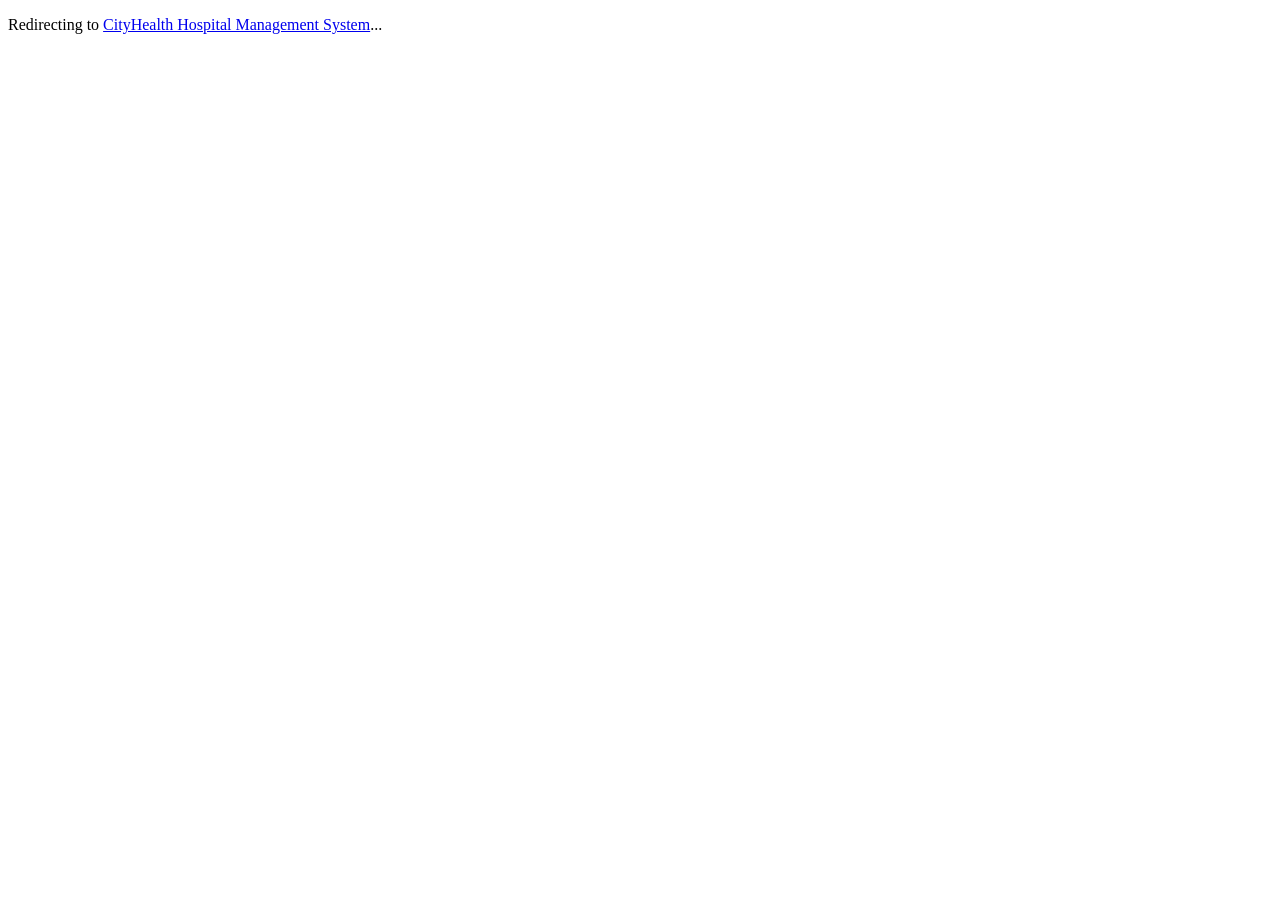
<file: WebContent/index.html>
<!DOCTYPE html>
<html>
<head>
    <meta http-equiv="refresh" content="0;url=index.jsp">
    <title>Redirecting to CityHealth HMS</title>
</head>
<body>
    <p>Redirecting to <a href="index.jsp">CityHealth Hospital Management System</a>...</p>
</body>
</html>
</file>
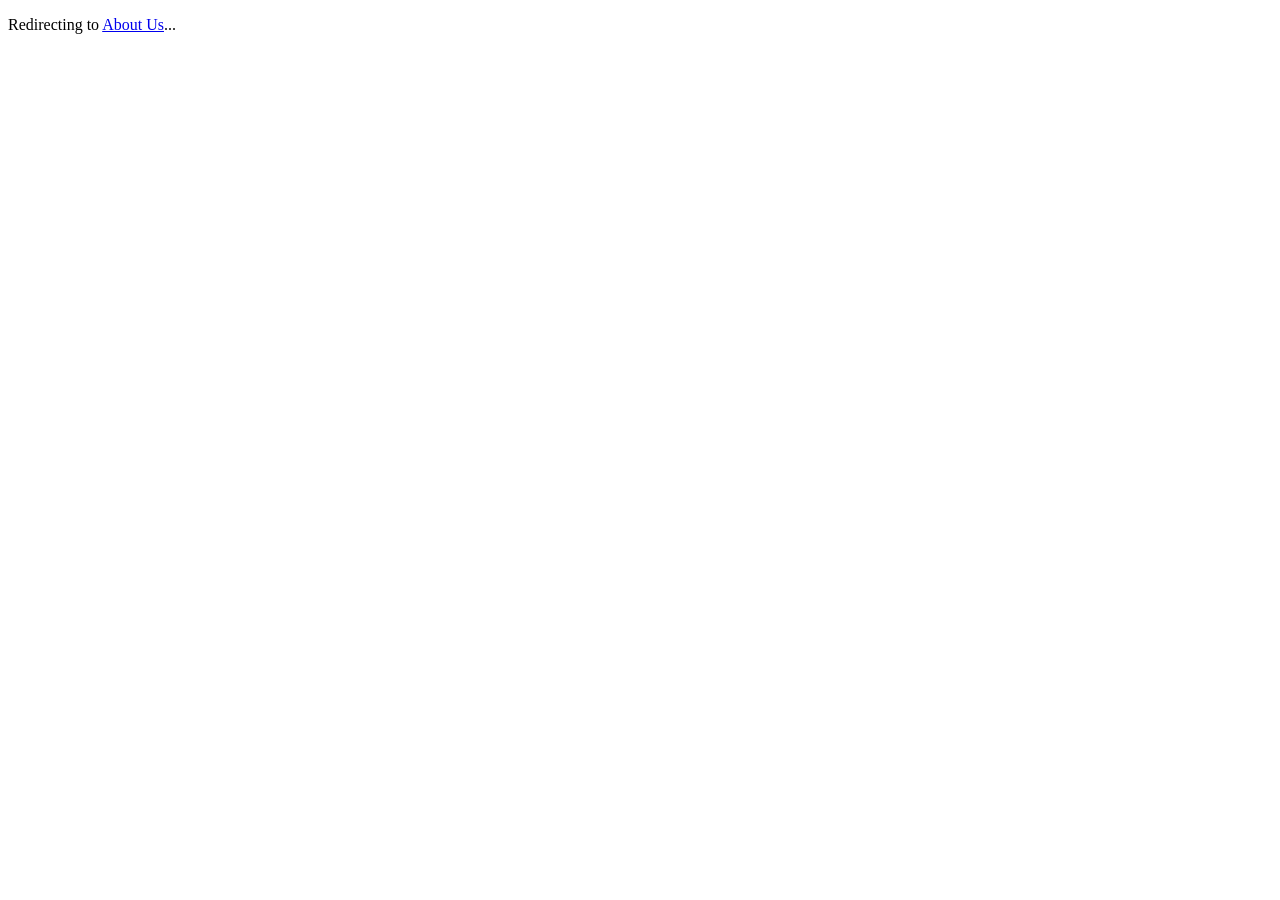
<file: WebContent/about.html>
<!DOCTYPE html>
<html>
<head>
    <meta http-equiv="refresh" content="0;url=about.jsp">
    <title>Redirecting to About Us</title>
</head>
<body>
    <p>Redirecting to <a href="about.jsp">About Us</a>...</p>
</body>
</html>
</file>
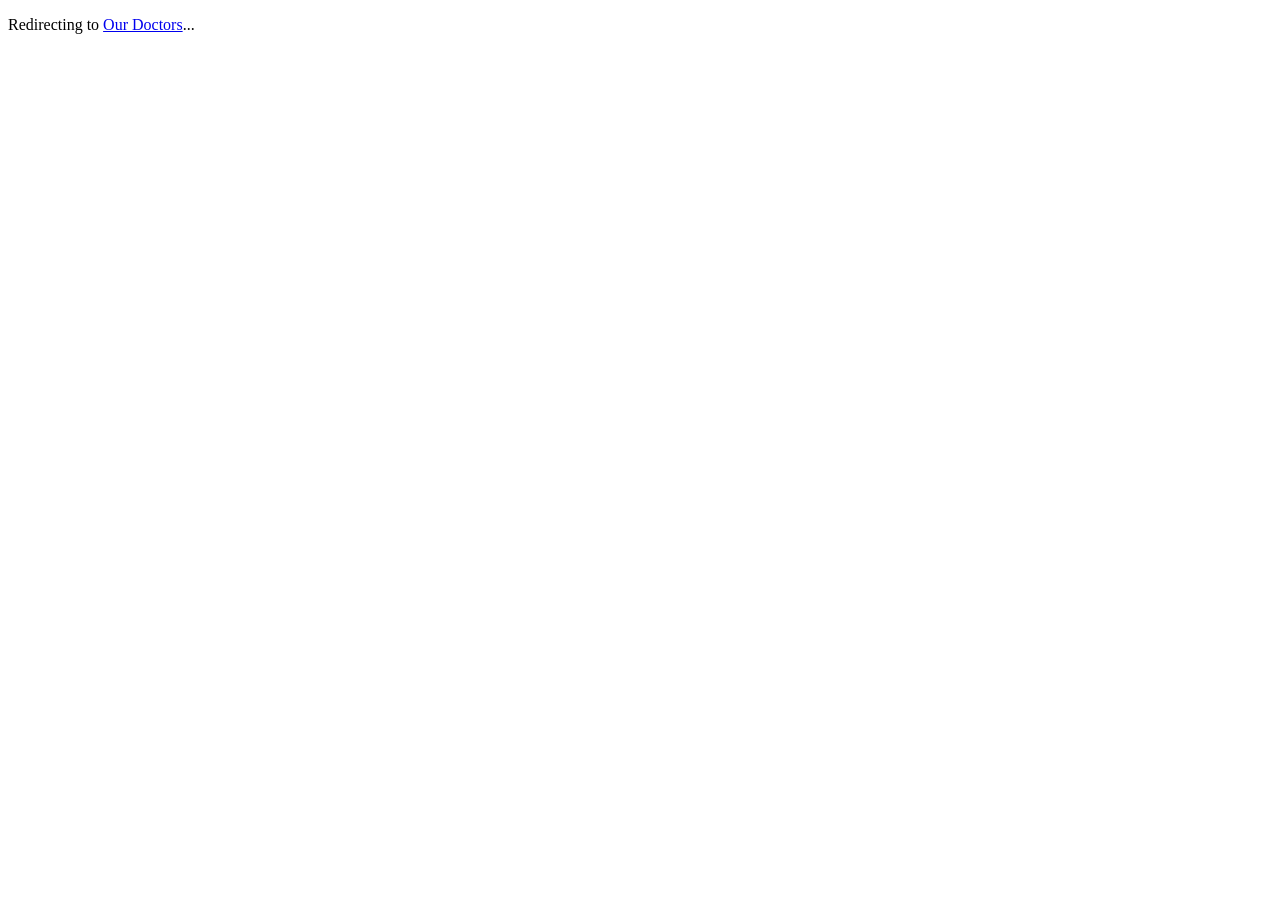
<file: WebContent/doctors.html>
<!DOCTYPE html>
<html>
<head>
    <meta http-equiv="refresh" content="0;url=doctors.jsp">
    <title>Redirecting to Doctors Directory</title>
</head>
<body>
    <p>Redirecting to <a href="doctors.jsp">Our Doctors</a>...</p>
</body>
</html>
</file>
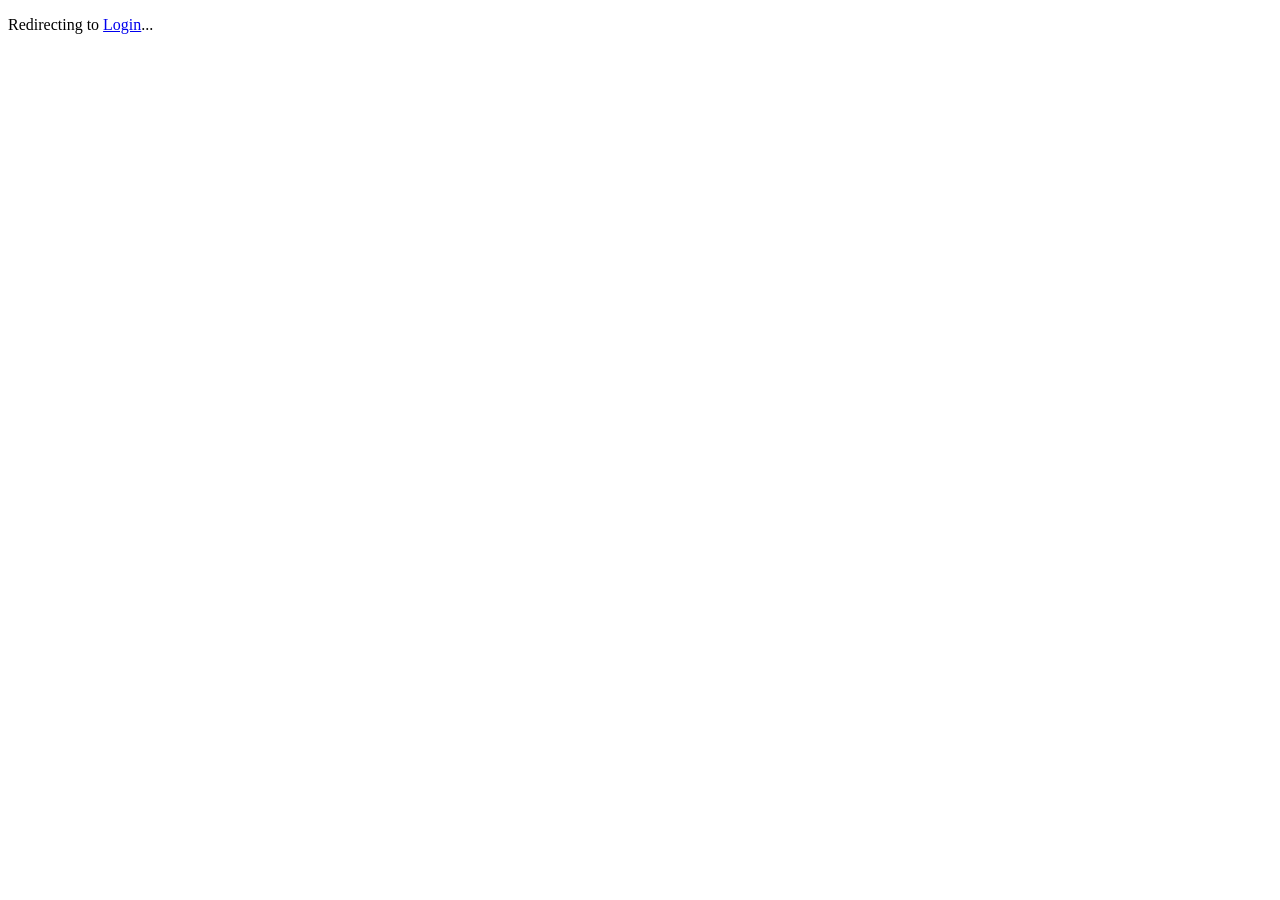
<file: WebContent/login.html>
<!DOCTYPE html>
<html>
<head>
    <meta http-equiv="refresh" content="0;url=login.jsp">
    <title>Redirecting to Login</title>
</head>
<body>
    <p>Redirecting to <a href="login.jsp">Login</a>...</p>
</body>
</html>
</file>
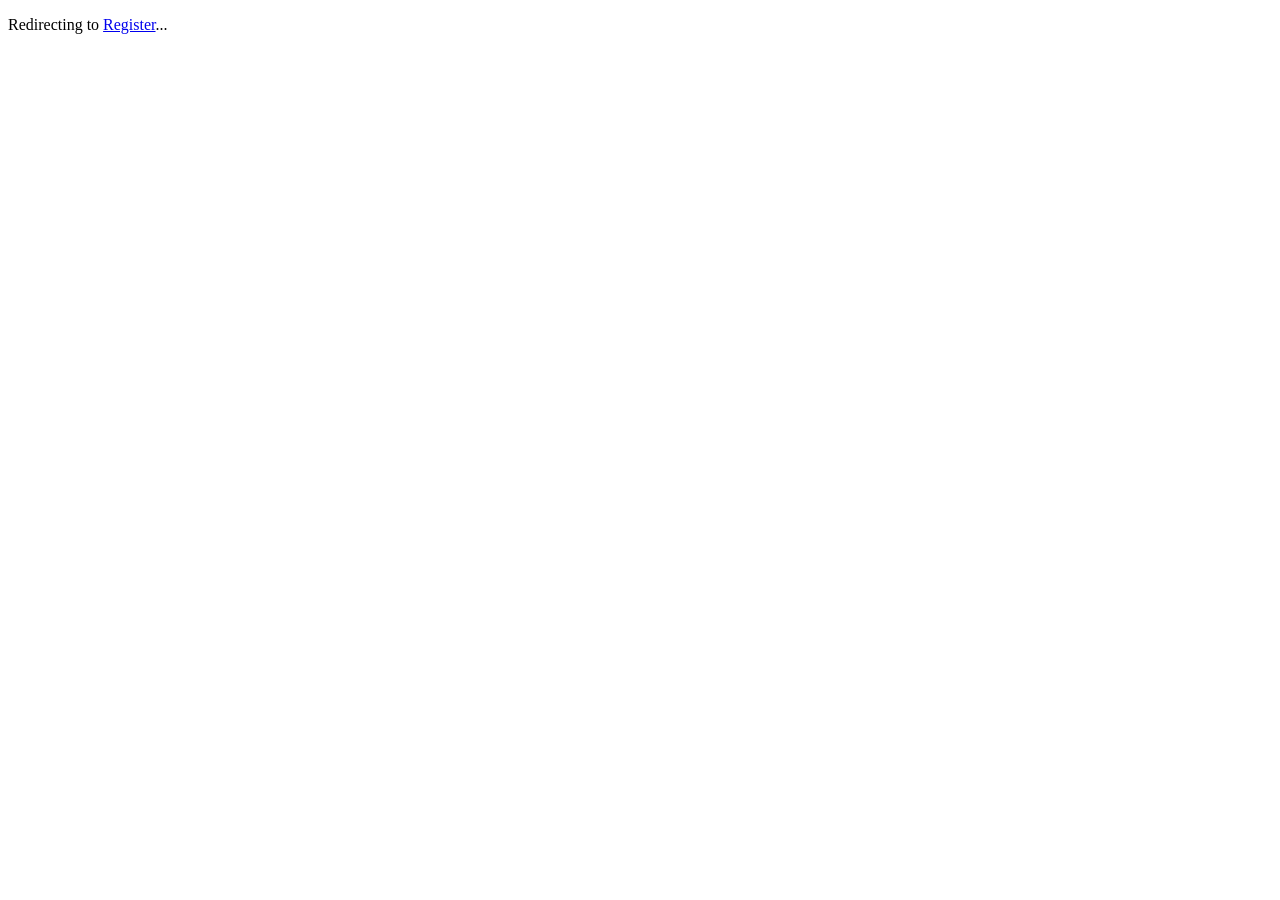
<file: WebContent/register.html>
<!DOCTYPE html>
<html>
<head>
    <meta http-equiv="refresh" content="0;url=register.jsp">
    <title>Redirecting to Registration</title>
</head>
<body>
    <p>Redirecting to <a href="register.jsp">Register</a>...</p>
</body>
</html>
</file>
